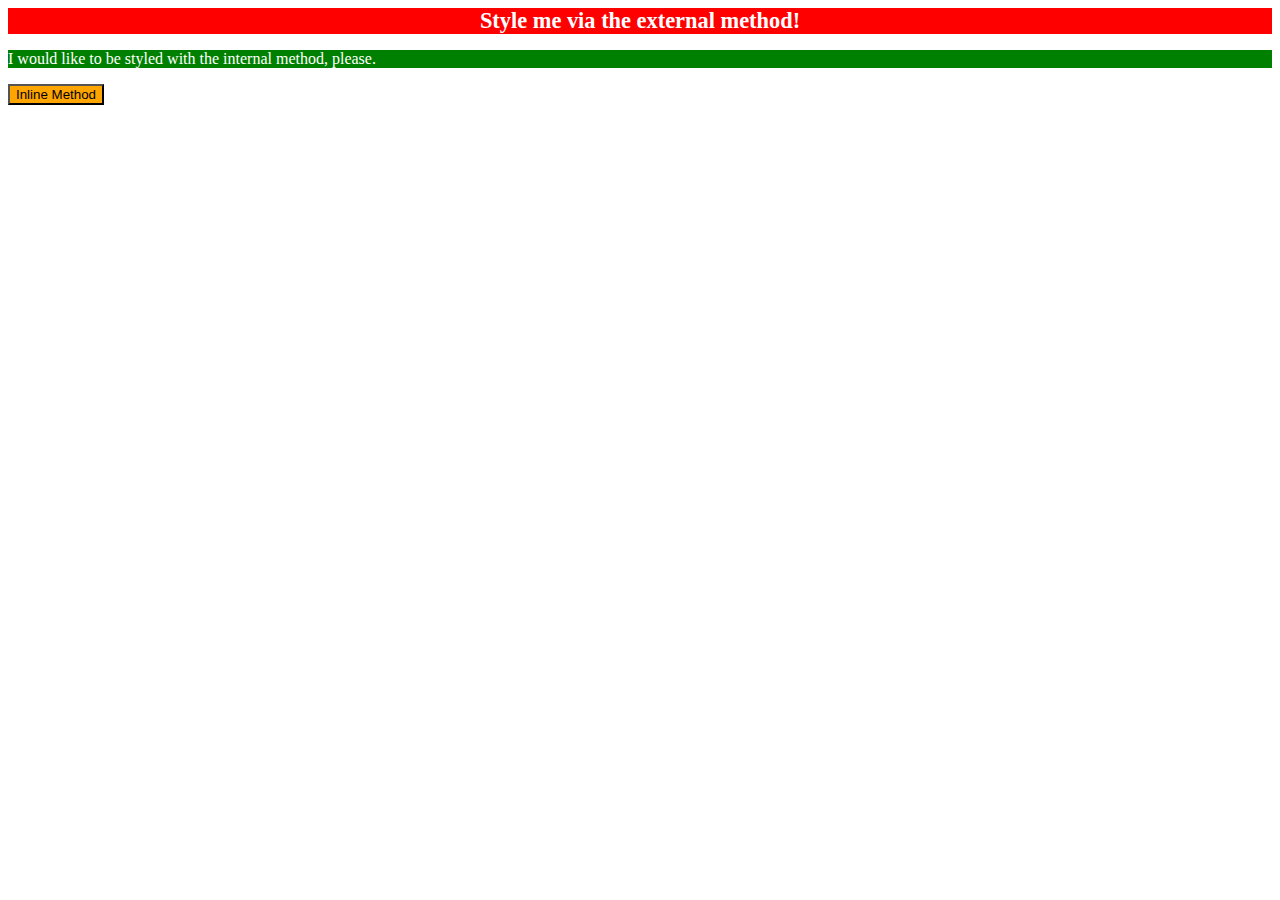
<file: foundations/01-css-methods/index.html>
<!DOCTYPE html>
<html lang="en">
  <head>
    <meta charset="UTF-8">
    <meta http-equiv="X-UA-Compatible" content="IE=edge">
    <meta name="viewport" content="width=device-width, initial-scale=1.0">
    <link rel="stylesheet" href="style.css" />
    <title>Methods for Adding CSS</title>
    <style>
      p {
        color: white;
        background-color: green;
      }
    </style>
  </head>
  <body>
    <div>Style me via the external method!</div>
    <p>I would like to be styled with the internal method, please.</p>
    <button style="background-color: orange;">Inline Method</button>
  </body>
</html>
</file>
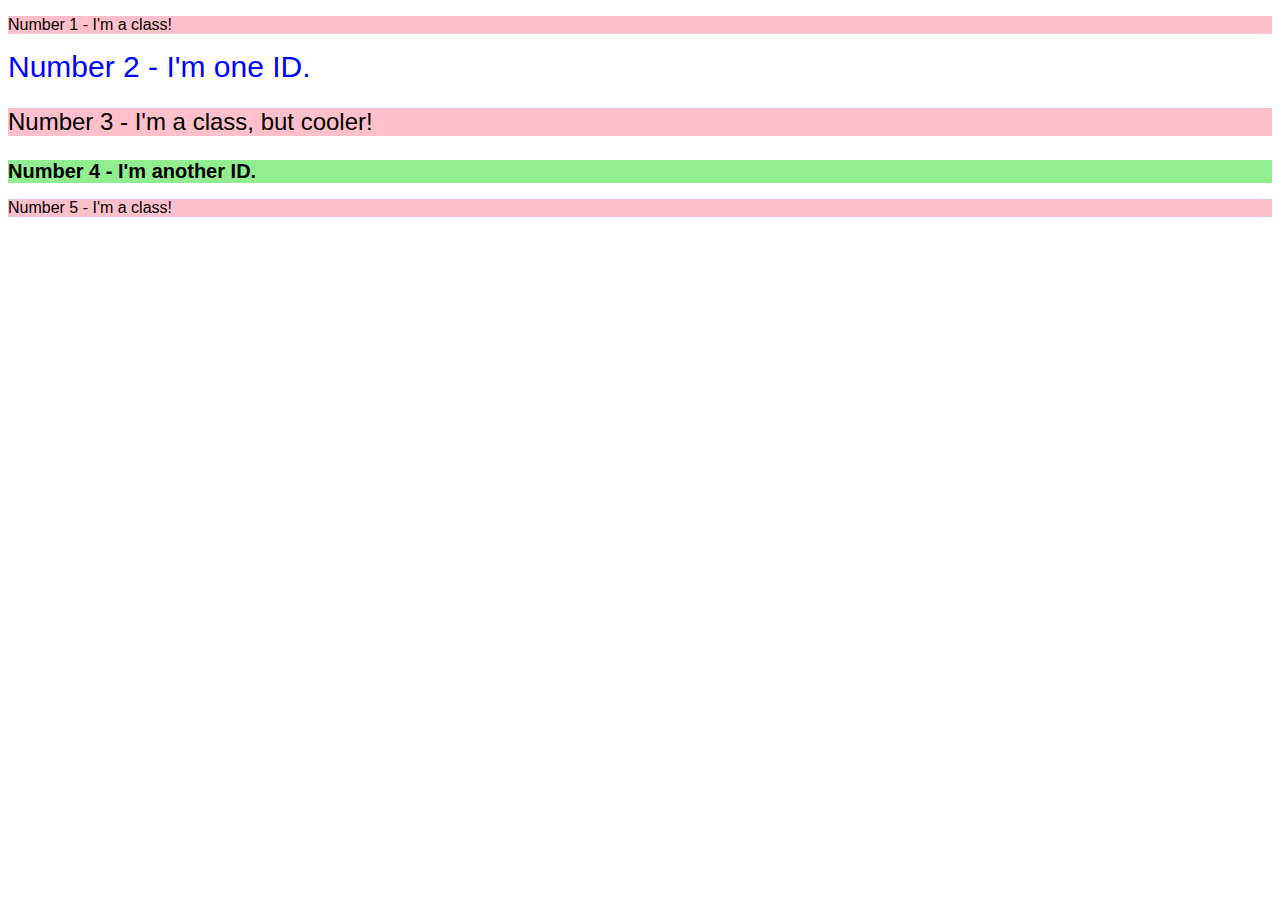
<file: foundations/02-class-id-selectors/index.html>
<!DOCTYPE html>
<html lang="en">
  <head>
    <meta charset="UTF-8">
    <meta http-equiv="X-UA-Compatible" content="IE=edge">
    <meta name="viewport" content="width=device-width, initial-scale=1.0">
    <title>Class and ID Selectors</title>
    <link rel="stylesheet" href="style.css">
  </head>
  <body>
    <p class="pink">Number 1 - I'm a class!</p>
    <div id="one">Number 2 - I'm one ID.</div>
    <p class="pink big">Number 3 - I'm a class, but cooler!</p>
    <div id="two">Number 4 - I'm another ID.</div>
    <p class="pink">Number 5 - I'm a class!</p>
  </body>
</html>
</file>
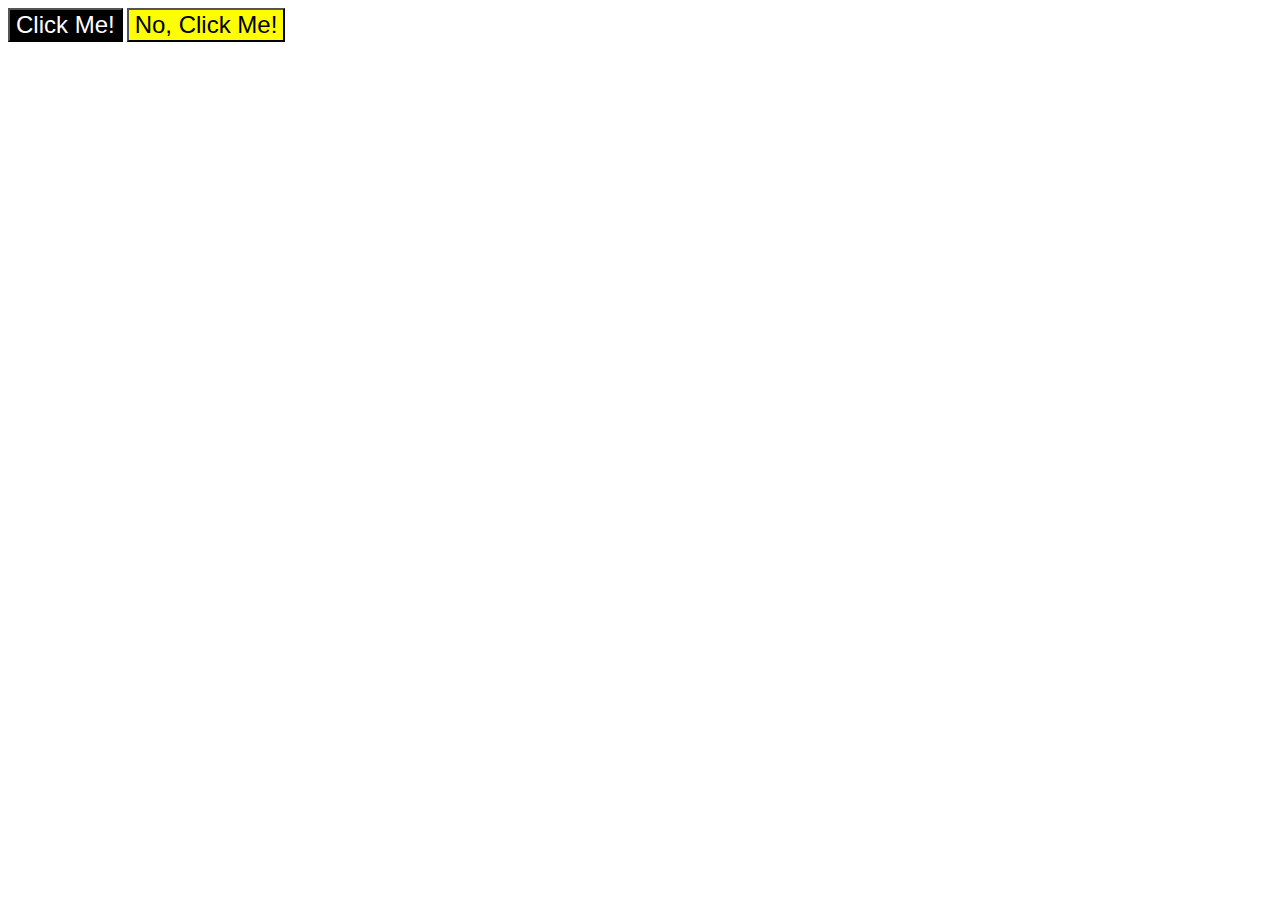
<file: foundations/03-grouping-selectors/index.html>
<!DOCTYPE html>
<html lang="en">
  <head>
    <meta charset="UTF-8">
    <meta http-equiv="X-UA-Compatible" content="IE=edge">
    <meta name="viewport" content="width=device-width, initial-scale=1.0">
    <title>Grouping Selectors</title>
    <link rel="stylesheet" href="style.css">
  </head>
  <body>
    <button class="button black"> Click Me!</button>
    <button class="button yellow">No, Click Me!</button>
  </body>
</html>
</file>
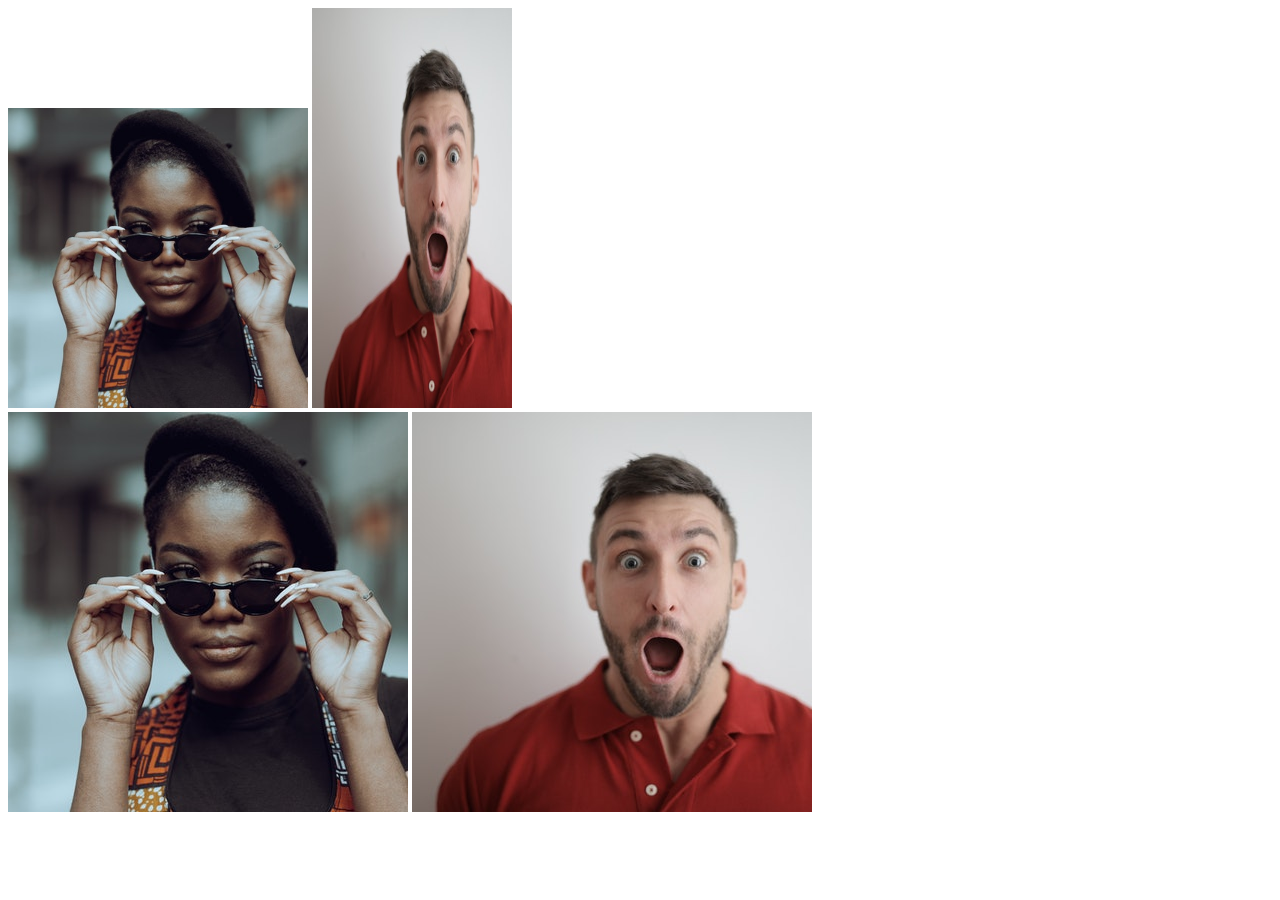
<file: foundations/04-chaining-selectors/index.html>
<!DOCTYPE html>
<html lang="en">
  <head>
    <meta charset="UTF-8">
    <meta http-equiv="X-UA-Compatible" content="IE=edge">
    <meta name="viewport" content="width=device-width, initial-scale=1.0">
    <title>Chaining Selectors</title>
    <link rel="stylesheet" href="style.css">
  </head>
  <body>
    <div>
      <img class="avatar proportioned" src="./images/woman.jpg"  alt="Woman with glasses">
      <img class="avatar distorted" src="./images/man.jpg" alt="Man with surprised expression">
    </div>
    <div>
      <img class="original proportioned" src="./images/woman.jpg" alt="Woman with glasses">
      <img class="original distorted" src="./images/man.jpg" alt="Man with surprised expression">
    </div>
  </body>
</html>
</file>
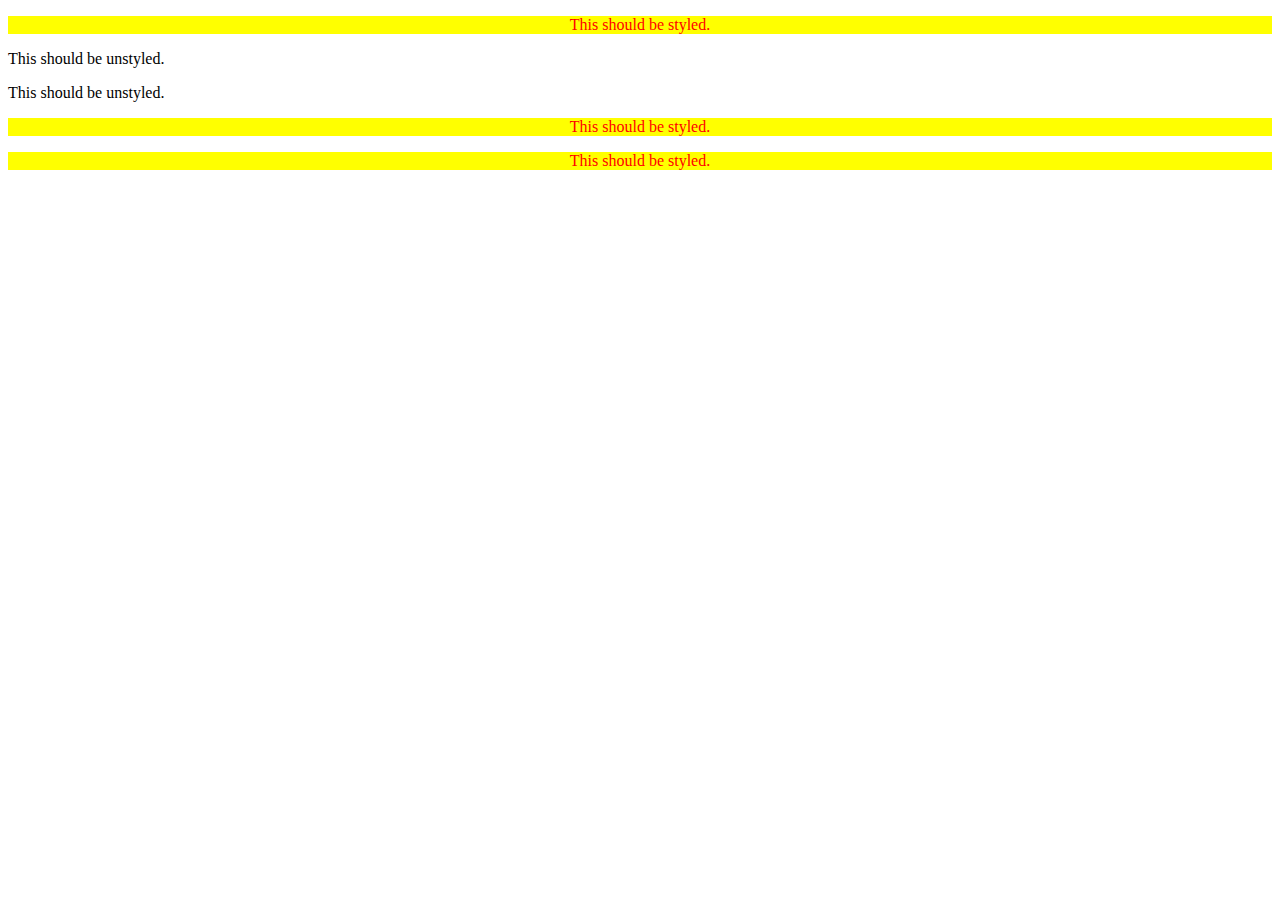
<file: foundations/05-descendant-combinator/index.html>
<!DOCTYPE html>
<html lang="en">
  <head>
    <meta charset="UTF-8">
    <meta http-equiv="X-UA-Compatible" content="IE=edge">
    <meta name="viewport" content="width=device-width, initial-scale=1.0">
    <title>Descendant Combinator</title>
    <link rel="stylesheet" href="style.css">
  </head>
  <body>
    <div class="container">
      <p class="text">This should be styled.</p>
    </div>
    <p class="text">This should be unstyled.</p>
    <p class="text">This should be unstyled.</p>
    <div class="container">
      <p class="text">This should be styled.</p>
      <p class="text">This should be styled.</p>
    </div>
  </body>
</html>
</file>
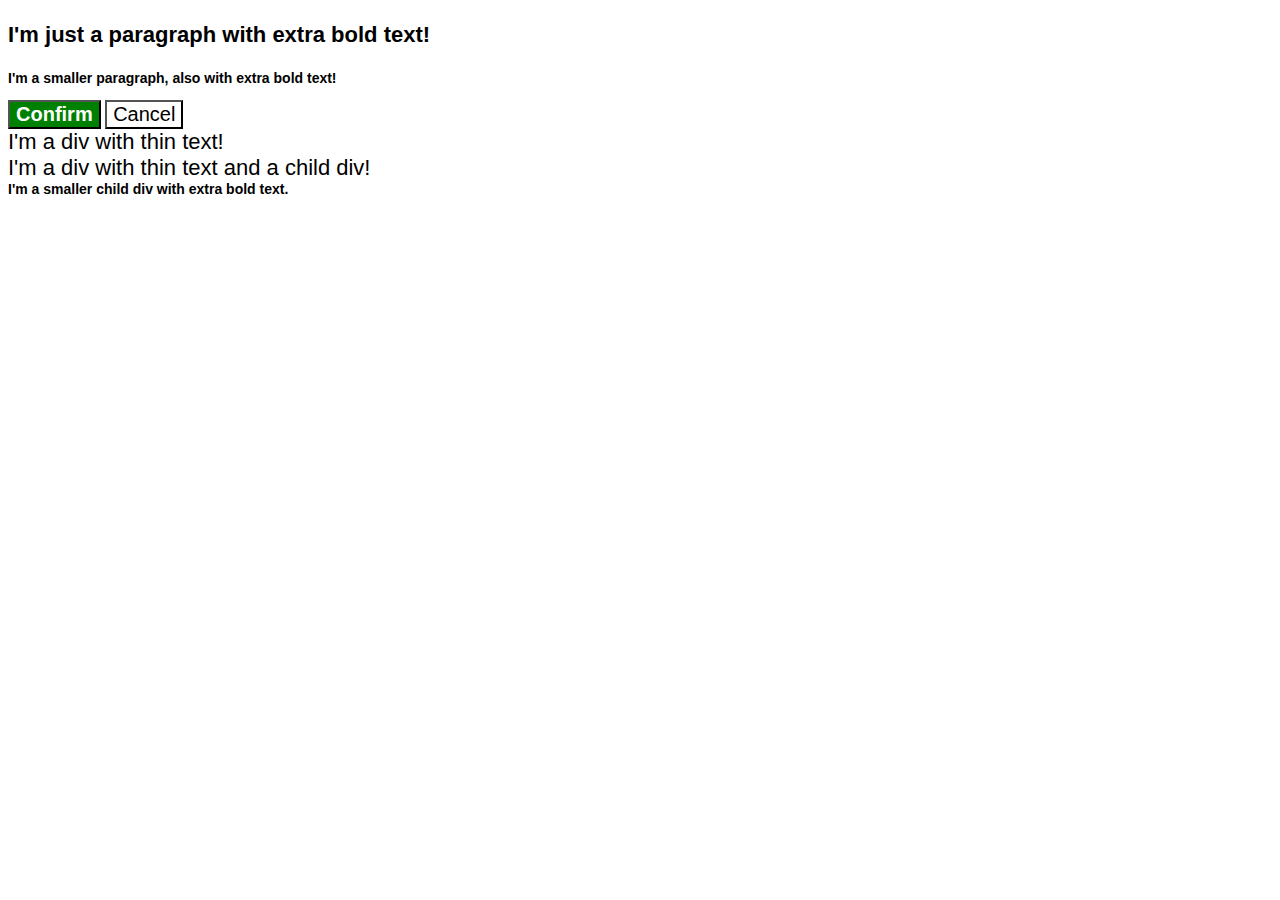
<file: foundations/06-cascade-fix/index.html>
<!DOCTYPE html>
<html lang="en">
  <head>
    <meta charset="UTF-8">
    <meta http-equiv="X-UA-Compatible" content="IE=edge">
    <meta name="viewport" content="width=device-width, initial-scale=1.0">
    <title>Fix the Cascade</title>
    <link rel="stylesheet" href="style.css">
  </head>
  <body>
    <p class="para">I'm just a paragraph with extra bold text!</p>
    <p class="para small-para">I'm a smaller paragraph, also with extra bold text!</p>

    <button id="confirm-button" class="button confirm">Confirm</button>
    <button id="cancel-button" class="button cancel">Cancel</button>

    <div class="text">I'm a div with thin text!</div>
    <div class="text">I'm a div with thin text and a child div!
      <div class="child">I'm a smaller child div with extra bold text.</div>
    </div>
  </body>
</html>
</file>
<file: foundations/01-css-methods/style.css>
div {
    background-color: red;
    color: white;
    font-family: 'Times New Roman', Times, serif;
    text-align: center;
    font-weight: bold;
    font-size: 1.4rem;
}
</file>
<file: foundations/02-class-id-selectors/style.css>
*{
    font-family: sans-serif;
}

.pink {
    background-color: pink;
}

.big {
    font-size: 24px;
}

#one {
    color: blue;
    font-size: 30px;
}

#two {
    background-color: lightgreen;
    font-weight: bold;
    font-size: 20px;
}
</file>
<file: foundations/03-grouping-selectors/style.css>
button {
    font-family: helvetica;
    font-size: 24px;
}

.black {
    background-color: black;
    color: white;
}

.yellow {
    background-color: yellow;
}
</file>
<file: foundations/04-chaining-selectors/style.css>
.avatar.proportioned {
    width: 300px;
    height: auto;
}

.avatar.distorted {
    width: 200px;
    height: 400px;
}
</file>
<file: foundations/05-descendant-combinator/style.css>
.container p {
    background-color: yellow;
    text-align: center;
    color: red;
}
</file>
<file: foundations/06-cascade-fix/style.css>
body {
  font-family: Arial, Helvetica, sans-serif;
}

.para,
.small-para {
  color: hsl(0, 0%, 0%);
  font-weight: 800;
}

.para {
  font-size: 22px;
}

.small-para {
  font-size: 14px;
  font-weight: 800;
}

.button {
  background-color: rgb(255, 255, 255);
  color: rgb(0, 0, 0);
  font-size: 20px;
}

.confirm {
  background: green;
  color: white;
  font-weight: bold;
} 

div.text {
  color: rgb(0, 0, 0);
  font-size: 22px;
  font-weight: 100;
}

.child {
  color: rgb(0, 0, 0);
  font-weight: 800;
  font-size: 14px;
}
</file>
